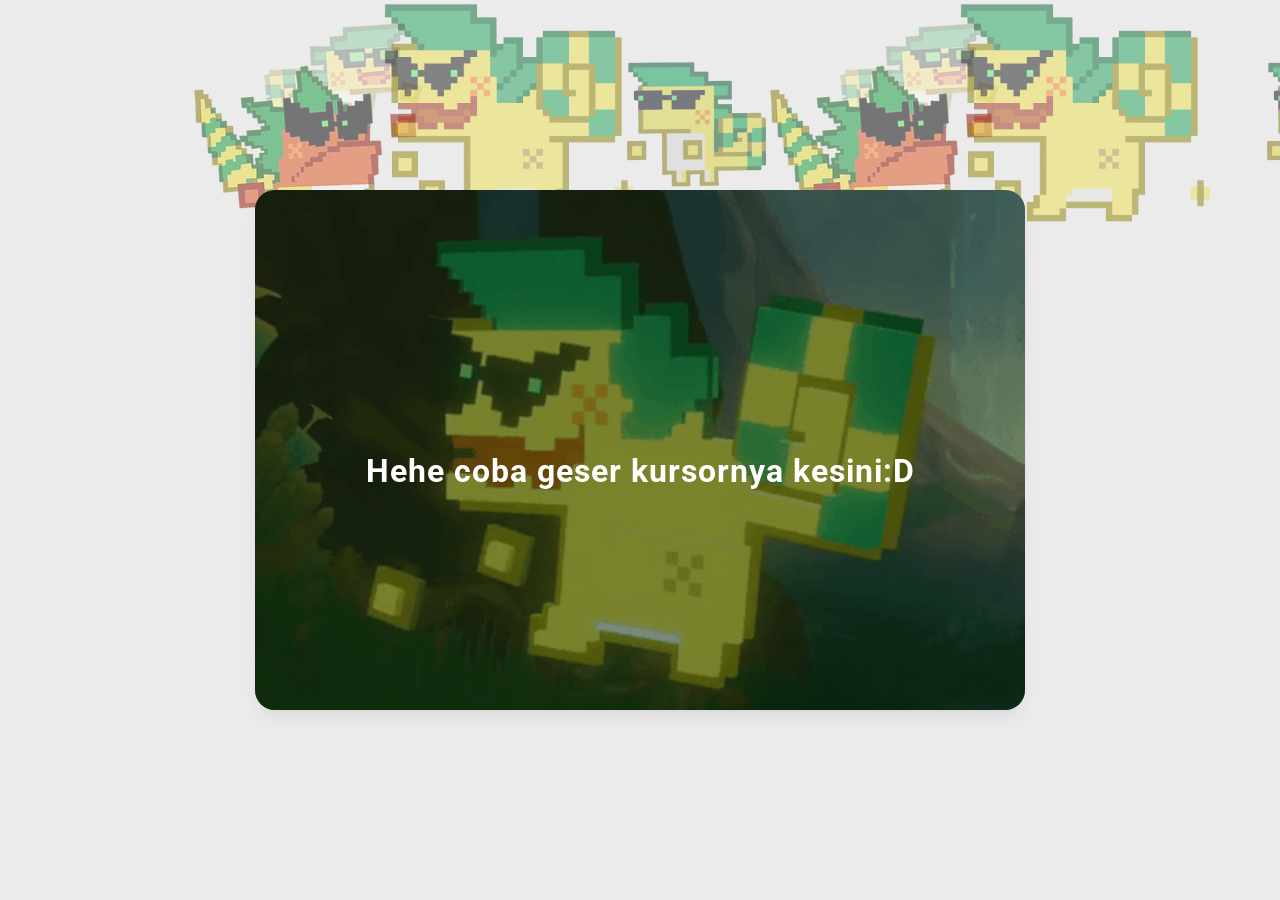
<file: index.html>
<!DOCTYPE html>
<html lang="en">
<head>
    <meta charset="UTF-8">
    <meta name="viewport" content="width=device-width, initial-scale=1.0">
    <link rel="stylesheet" href="css/style.css">
    <link rel="preconnect" href="https://fonts.googleapis.com">
    <link rel="preconnect" href="https://fonts.gstatic.com" crossorigin>
    <link href="https://fonts.googleapis.com/css2?family=Roboto:ital,wght@0,100;0,300;0,400;0,500;0,700;0,900;1,100;1,300;1,400;1,500;1,700;1,900&display=swap" rel="stylesheet">
    <title>Birthday</title>
</head>
<body>
    <div class="container">
        <div class="cover">
            <img src="assets/ajaw.gif" alt="Cover Image" class="image-cover">
            <h1 class="text-cover">Hehe coba geser kursornya kesini:D</h1>
        </div>
        <div class="border">
            <img src="assets/gummy.jpeg" alt="ajaw">
            <div class="text">
                <h1>Happy Birthday!</h1>
                <p>Dear Friend,<br><br>
    
                    On this special day, I wanted to take a moment
                    to celebrate you and all the wonderful qualities
                    that make you so amazing. Your kindness,
                    humor, and genuine heart bring so much joy to
                    everyine around you.<br><br>
    
                    Wishing you a birthday as bright and beautiful 
                    as you are. Here's to many more wonderful 
                    years ahead!<br><br>
    
                    With lots of love and warm wishes,<br><br>
    
                    Wahyu Hariyadi Ganteng
                </p> 
            </div>
            <img src="assets/ajawnormal.png" alt="ajaw" class="nyempil">
        </div>
    </div>

    <div class="falling-bg">
        <img src="assets/ajawangry.png" alt="ajaw">
        <img src="assets/ajawjoget.png" alt="ajaw">
        <img src="assets/ajawnormal.png" alt="ajaw">
        <img src="assets/ajawangry.png" alt="ajaw">
        <img src="assets/ajawjoget.png" alt="ajaw">
        <img src="assets/ajawnormal.png" alt="ajaw">
    </div>
    
</body>
</html>
</file>
<file: css/style.css>
body {
    font-family: "Roboto";
    margin: 0;
    height: 100vh;
    display: flex;
    justify-content: center;
    align-items: center;
    background-color: rgb(235, 235, 235);
    overflow: hidden;
}

.container {
    position: relative;
}

.cover {
    position: absolute;
    width: 770px;
    height: 520px;
    border-radius: 20px;
    background-color: rgb(2, 40, 17);
    transition: opacity 0.2s ease;
    z-index: 2;
}

.image-cover {
    width: 100%;
    height: 100%;
    border-radius: 20px;
    object-fit: cover;
    opacity: 50%;
}

.text-cover {
    position: absolute;
    top: 0;
    left: 0;
    width: 100%;
    height: 100%;
    display: flex;
    justify-content: center;
    align-items: center;
    font-size: 2rem;
    color: white;
    font-weight: bold;
    letter-spacing: 1px;;
}

.container:hover .cover {
    opacity: 0;
}

.border {
    position: relative;
    width: 730px;
    height: 480px;
    border-radius: 20px;
    background-color: white;
    box-shadow: 0 10px 15px -3px rgb(0 0 0 / 0.1), 0 4px 6px -4px rgb(0 0 0 / 0.1);
    padding: 20px;
    display: flex;
    justify-content: left;
    gap: 30px;
    transition: all 0.2s ease;
    opacity: 50%;
    z-index: 1;
    overflow: hidden;
}

.nyempil {
    position: absolute;
    bottom: -70px; 
    right: -70px;  
    width: 300px;
    opacity: 20%;
}

.text {
    padding: 10px;
    width: 450px;
    text-align: justify;
    line-height: 1.6;
}

.text h1 {
    color: #80A416;
}

.container:hover .border {
    width: 770px;
    height: 510px;
    opacity: 100%;
}

.falling-bg{
    position: absolute;
    width: 100%;
    height: 100%;
    top: 0;
    left: 0;
    pointer-events: none;
    z-index: 0;
}

.falling-bg img{
    position: absolute;
    display: block;
    width: 250px;
    opacity: 50%;
}

.falling-bg img:nth-child(1){
    left: 15%;
    animation: animate 15s linear infinite;
    animation-delay: -7s;
}
.falling-bg img:nth-child(2){
    left: 30%;
    animation: animate 15s linear infinite;
    animation-delay: -7s;
}
.falling-bg img:nth-child(3){
    left: 45%;
    animation: animate 20s linear infinite;
    animation-delay: -5s;
}
.falling-bg img:nth-child(4){
    left: 60%;
    animation: animate 15s linear infinite;
    animation-delay: -5s;
}
.falling-bg img:nth-child(5){
    left: 75%;
    animation: animate 18s linear infinite;
    animation-delay: -10s;
}
.falling-bg img:nth-child(6){
    left: 95%;
    animation: animate 12s linear infinite;
}
@keyframes animate{
    0%{
        opacity: 0;
        top: -10%;
        transform: translateX(20px) rotate(0deg);
    }
    10%{
        opacity: 45%;
    }
    20%{
        transform: translateX(-20px) rotate(45deg);
    }
    40%{
        transform: translateX(-20px) rotate(90deg);
    }
    60%{
        transform: translateX(20px) rotate(135deg);
    }
    80%{
        transform: translateX(-20px) rotate(180deg);
    }
    100%{
        top: 110%;
        transform: translateX(20px) rotate(225deg);
    }
}

@media only screen and (max-width: 768px){
    body{
        height: 100vh;
        overflow: hidden;
    }
    
    .cover{
        height: 150px;
        width: 200px;
        border-radius: 5px;
    }
    .border{
        height: 100px;
        width: 150px;
        border-radius: 5px;
        padding: 10px;
        gap: 5px;
    }
    .container:hover .border{
        height: 150px;
        width: 200px;
    }
    .nyempil{
        width: 100px;
        bottom: -10px; 
        right: -10px;  
    }
    .text{
        width: 150px;
        font-size: 5px;
        padding: none;
    }
    .text-cover{
        font-size: 0.5rem;
    }
    .falling-bg img{
        width: 50px;
    }
}
</file>
<file: style.css>
body {
    font-family: "Roboto";
    margin: 0;
    height: 100vh;
    display: flex;
    justify-content: center;
    align-items: center;
    background-color: rgb(235, 235, 235);
    overflow: hidden;
}

.container {
    position: relative;
}

.cover {
    position: absolute;
    width: 770px;
    height: 520px;
    border-radius: 20px;
    background-color: rgb(2, 40, 17);
    transition: opacity 0.2s ease;
    z-index: 2;
}

.image-cover {
    width: 100%;
    height: 100%;
    border-radius: 20px;
    object-fit: cover;
    opacity: 50%;
}

.text-cover {
    position: absolute;
    top: 0;
    left: 0;
    width: 100%;
    height: 100%;
    display: flex;
    justify-content: center;
    align-items: center;
    font-size: 2rem;
    color: white;
    font-weight: bold;
    letter-spacing: 1px;;
}

.container:hover .cover {
    opacity: 0;
}

.border {
    position: relative;
    width: 730px;
    height: 480px;
    border-radius: 20px;
    background-color: white;
    box-shadow: 0 10px 15px -3px rgb(0 0 0 / 0.1), 0 4px 6px -4px rgb(0 0 0 / 0.1);
    padding: 20px;
    display: flex;
    justify-content: left;
    gap: 30px;
    transition: all 0.2s ease;
    opacity: 50%;
    z-index: 1;
    overflow: hidden;
}

.nyempil {
    position: absolute;
    bottom: -70px; /* Jarak 10px dari bawah */
    right: -70px;  /* Jarak 10px dari kanan */
    width: 300px;
    opacity: 20%;
}

.text {
    padding: 10px;
    width: 450px;
    text-align: justify;
    line-height: 1.6;
}

.text h1 {
    color: #80A416;
}

.container:hover .border {
    width: 770px;
    height: 510px;
    opacity: 100%;
}

.falling-bg{
    position: absolute;
    width: 100%;
    height: 100%;
    top: 0;
    left: 0;
    pointer-events: none;
    z-index: 0;
}

.falling-bg img{
    position: absolute;
    display: block;
    width: 250px;
    opacity: 50%;
}

.falling-bg img:nth-child(1){
    left: 15%;
    animation: animate 15s linear infinite;
    animation-delay: -7s;
}
.falling-bg img:nth-child(2){
    left: 30%;
    animation: animate 15s linear infinite;
    animation-delay: -7s;
}
.falling-bg img:nth-child(3){
    left: 45%;
    animation: animate 20s linear infinite;
    animation-delay: -5s;
}
.falling-bg img:nth-child(4){
    left: 60%;
    animation: animate 15s linear infinite;
    animation-delay: -5s;
}
.falling-bg img:nth-child(5){
    left: 75%;
    animation: animate 18s linear infinite;
    animation-delay: -10s;
}
.falling-bg img:nth-child(6){
    left: 95%;
    animation: animate 12s linear infinite;
}
@keyframes animate{
    0%{
        opacity: 0;
        top: -10%;
        transform: translateX(20px) rotate(0deg);
    }
    10%{
        opacity: 45%;
    }
    20%{
        transform: translateX(-20px) rotate(45deg);
    }
    40%{
        transform: translateX(-20px) rotate(90deg);
    }
    60%{
        transform: translateX(20px) rotate(135deg);
    }
    80%{
        transform: translateX(-20px) rotate(180deg);
    }
    100%{
        top: 110%;
        transform: translateX(20px) rotate(225deg);
    }
}
</file>
